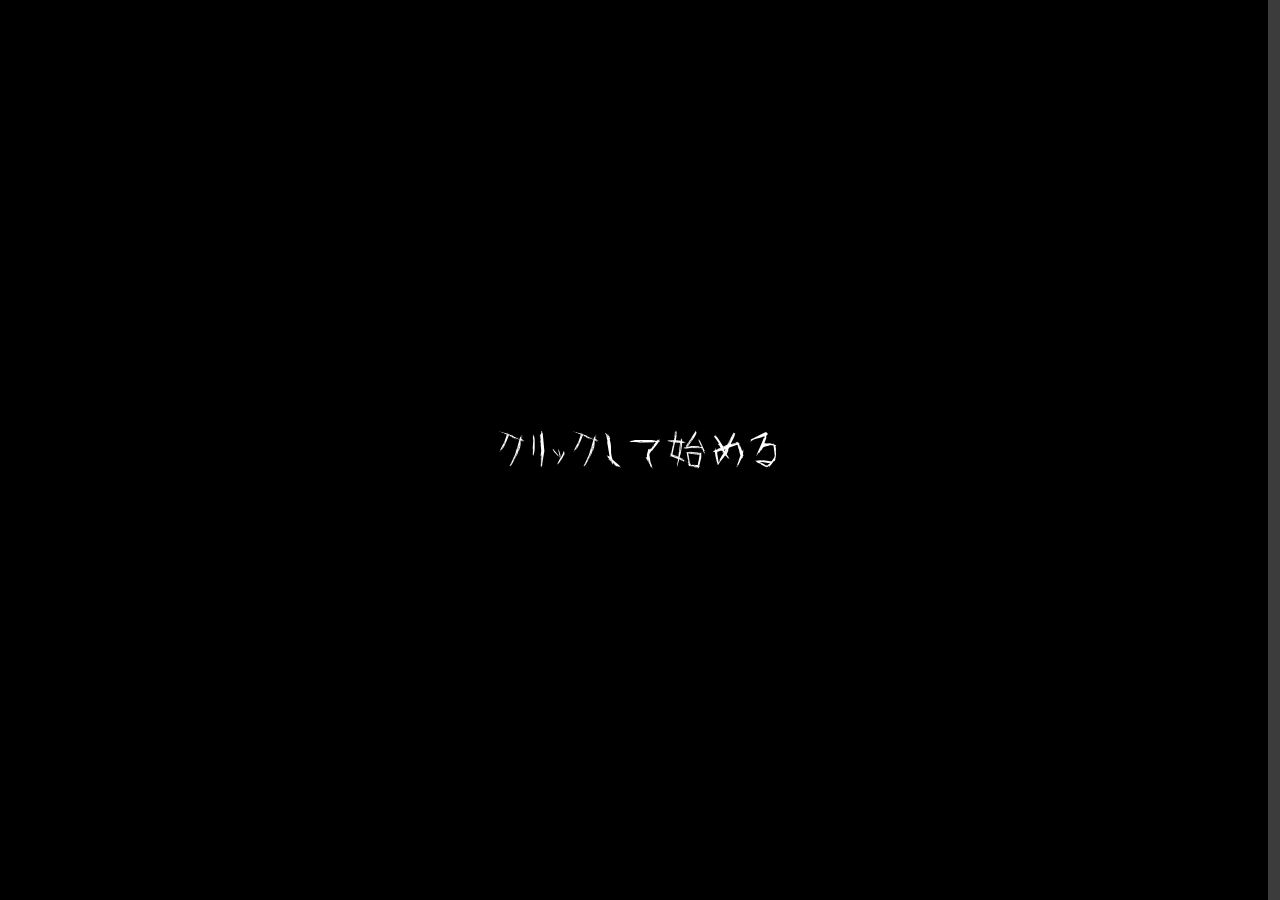
<file: index.html>
<!DOCTYPE html>
<html lang="en">
<head>
    <meta charset="UTF-8">
    <meta name="viewport" content="width=device-width, initial-scale=1.0">
    <title>ホラー診断</title>
    <link rel="stylesheet" href="./style.css">
</head>
<body class="index-body"> 
    <div id="pcOnlyMessage">
        <h1>このサイトはPC専用です</h1>
        <p>スマートフォンでは閲覧できません。</p>
    </div>

    <div id="mainContent">

        <!-- 開始画面 -->
        <div id="startOverlay">
            <div class="overlay-text">
                クリックして始める
            </div>

            <div id="handsContainer"></div>
        </div>

        <!-- BGM -->
        <audio id="bgm" loop>
            <source src="./bgm.mp3" type="audio/mpeg">
        </audio>

        <div id="darkness"></div>


        <!-- ホームボタン -->
        <a href="./index.html" class="home-btn">
        home
        </a>

    
        <div id="wrapper">

            <!-- 質問フォーム -->
            <div class="flex-container">
                <div class="sindan_block">            
                    <!-- 左側 -->
                    <div class="text-box">
                        <h1>あなたの...</h1><br>
                        <h2>全30問の質問に答えると<br>いいことが起こります</h2>
                        
                        <div class="info-list">
                            <div class="info-item"><span class="icon horror-text">？</span> 診断時間：30秒</div>
                            <div class="info-item"><span class="icon horror-text">🕒</span> 全30問の質問に直感で回答してください</div>
                            <div class="info-item"><span class="icon horror-text">🫳</span> あなたの深層心理が見えてくるかも...</div>
                        </div>

                        <button id="startBtn" class="styled">しんだんスタート</button><br>
                        <a href="./result.html" class="styled">けっかをみる<span class="black-and-white-emoji horror-text">👁️</span></a>
                    </div>
                    <!-- 右側 -->
                    <form id="sindanForm" style="display: none;">
                        <div id="answerTimer" class="answer-timer">00:30</div>
                        <div id="questions">
                            <img id="ghostWoman" class="scary-ghost scary-ghost-main" src="img/woman.png" alt="怖い女性">
                            <img class="scary-ghost scary-ghost-left" src="img/woman.png" alt="怖い女性">
                            <img class="scary-ghost scary-ghost-right" src="img/woman.png" alt="怖い女性">
                            <img class="scary-ghost scary-ghost-center" src="img/woman.png" alt="怖い女性">
                            <img class="scary-ghost scary-ghost-far-right" src="img/woman.png" alt="怖い女性">
                        </div>
                        <!-- 診断ボタン -->
                        <div class="block" id="submitBlock" style="display: none;">
                            <input class="styled" type="submit" value="しんだんする">
                        </div>
                    </form>
                </div>



                <div id="avatar-frame">
                    <img class="part body" src="img/body.png">
                    <img class="part hair" src="img/hair.png">
                    <img class="part face" src="img/face.png">
                    <img class="part eyes" src="img/eyes.png">
                    <img class="part fronthair" src="img/fronthair.png">
                </div>

            </div>
        </div>

    </div>
    
    <script src="./character.js"></script>
    <script src="./main.js"></script>
</body>
</html>
</file>
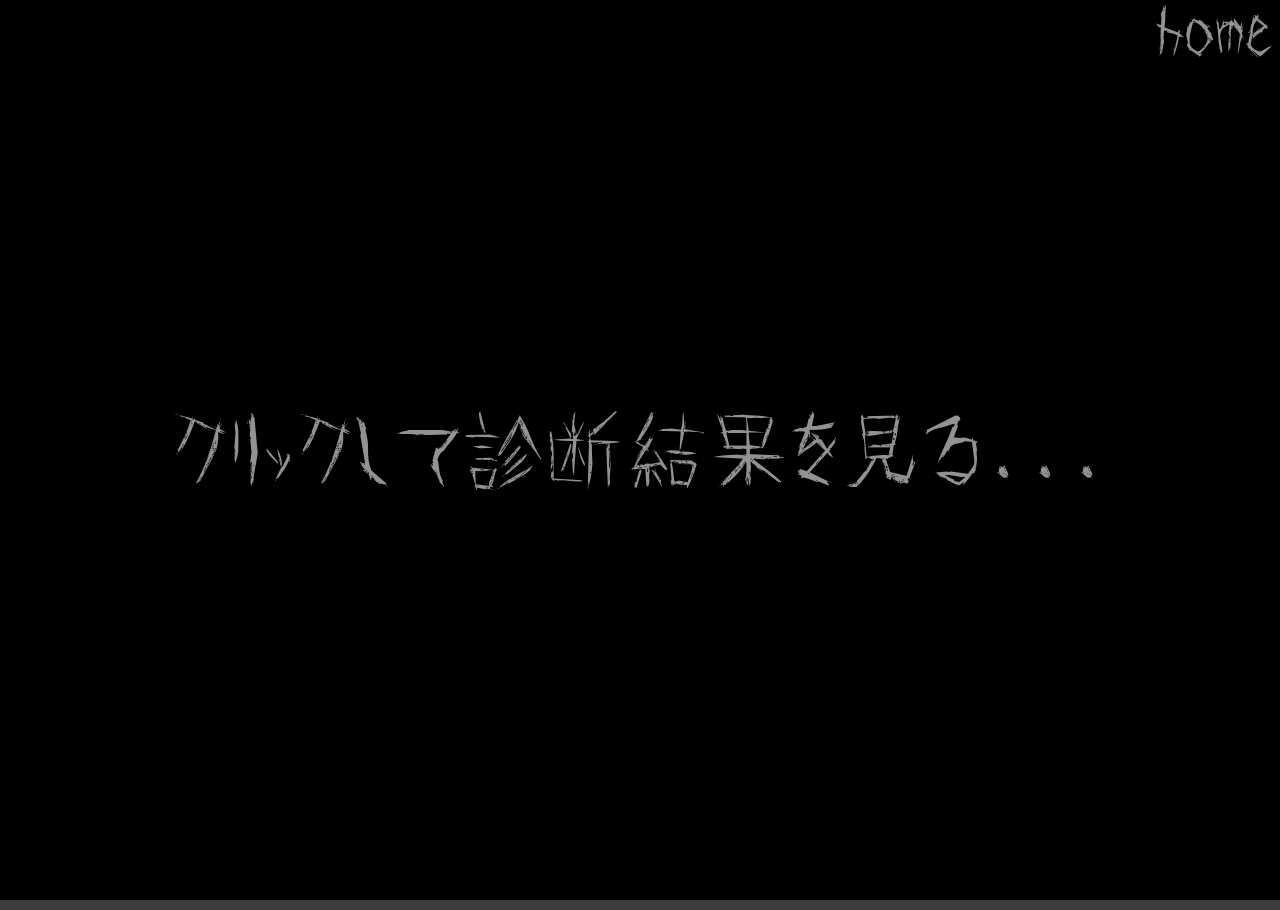
<file: result.html>
<!DOCTYPE html>
<html lang="en">
<head>
    <meta charset="UTF-8">
    <meta name="viewport" content="width=device-width, initial-scale=1.0">
    <title>診断結果</title>
    <link rel="stylesheet" href="./style.css">
</head>
    <body>
        <div id="pcOnlyMessage">
            <h1>このサイトはPC専用です</h1>
            <p>スマートフォンでは閲覧できません。</p>
        </div>
        <div id="resultLockOverlay" style="position:fixed; top:0; left:0; width:100%; height:100%; background:#000; z-index:9999; display:flex; justify-content:center; align-items:center; cursor:pointer;">
            <div style="color:#929292; font-size:80px; letter-spacing: 2px;">
                クリックして診断結果を見る...
            </div>
        </div>
        <div id="darkness"></div>
        <!-- ホームボタン -->
        <a href="./index.html" class="home-btn">
            home
        </a>

        <!-- 結果表示 -->
        <img id="ghostWoman2" src="img/resultwoman.png" alt="怖い女性">
        <div id="resultArea">
            <div id="noResult"></div>
            <div id="result"></div>
        </div>

        <script src="./result.js"></script>
    </body>
</html>
</file>
<file: style.css>
* {
    /* 余白をすべて0にリセット */
    margin: 0px;
    padding: 0px;
    box-sizing: border-box;
}

.index-body {
    /* 画面をスクロールさせない */
    overflow: hidden; 
}

@font-face {
    font-family: 'Onryou';
    src: url('./onryou/onryou.TTF') format('truetype');
}

body {
    /* 中身を中央寄せ */
    text-align: center;
    color: #939393;

    background-color: #3c3c3c;

    /* 背景画像の設定 */
    background-image: url(./img/back.png);

    /* 背景画像を画面幅120%に合わせる */
    background-size: 120%;

    /* スクロールしても背景を動かさない */
    background-attachment: fixed;

    /* 手書き風フォントを適用 */
    font-family: 'Onryou', serif;

    margin: 0;

    /* 画面の縦幅をいっぱいに確保 */
    min-height: 100vh;

    /* 背景をゆらゆら */
    animation: hospitalMove 50s linear infinite;
}

body:not(.index-body) {
    overflow-x: hidden;
    overflow-y: auto;
}

@keyframes hospitalMove {
    0%   { background-position: 50% 50%; }
    10%  { background-position: 47% 49%; }
    20%  { background-position: 45% 52%; }
    30%  { background-position: 48% 54%; }
    40%  { background-position: 52% 53%; }
    50%  { background-position: 55% 50%; }
    60%  { background-position: 54% 47%; }
    70%  { background-position: 50% 46%; }
    80%  { background-position: 46% 48%; }
    90%  { background-position: 48% 52%; }
    100% { background-position: 50% 50%; }
}

/* 結果遷移演出 */
body.result-transition {
    animation: hospitalMove 0.8s linear infinite;
    filter: brightness(60%) contrast(150%);
}

/* 診断画面全体を揺らす */
body.result-transition .flex-container {
    animation: screenShake 0.06s infinite;
}

/* アバターを暴れさせる */
body.result-transition #avatar-frame {
    animation:
        screenShake 0.04s infinite,
        houseMove 2s linear infinite;
}

/* 徐々に暗転 */
body.result-transition::after {
    content: "";
    position: fixed;
    inset: 0;
    background: black;
    opacity: 0;
    animation: fadeDark 6s forwards;
    pointer-events: none;
    z-index: 99999;
}

@keyframes screenShake {
    0%   { transform: translate(0,0); }
    25%  { transform: translate(-5px,3px); }
    50%  { transform: translate(5px,-3px); }
    75%  { transform: translate(-4px,-2px); }
    100% { transform: translate(0,0); }
}

@keyframes fadeDark {
    0% {
        opacity: 0;
    }

    60% {
        opacity: 0.1;
    }

    80% {
        opacity: 0.25;
    }

    95% {
        opacity: 0.7;
    }

    100% {
        opacity: 1;
    }
}

/* 黒画面 */
#startOverlay{
    position: fixed;
    inset: 0;
    background: #000;
    z-index: 99999;

    display: flex;
    justify-content: center;
    align-items: center;

    cursor: pointer;
    transition: opacity 1.5s ease;
}

#startOverlay.hide{
    opacity: 0;
    pointer-events: none;
}

.overlay-text{
    color: white;
    font-size: 40px;
    letter-spacing: 5px;
    animation: blink 2s infinite;
}

@keyframes blink{
    0%,100%{
        opacity: 1;
    }
    50%{
        opacity: 0.3;
    }
}

#handsContainer {
    position: absolute;
    inset: 0;
    overflow: hidden;
}

.scary-hand {
    position: absolute;
    pointer-events: none;
    opacity: 0; /* 初期状態は透明 */
    /* CSSアニメーションのみで制御（JS側でのscale指定と干渉しないよう基点を中心に設定） */
    transform-origin: center; 
    animation: handAppear 1.5s ease-out forwards;
}

@keyframes handAppear {
    0% {
        opacity: 0;
        /* JSで設定した初期サイズ(1倍)からスタート */
        transform: translate(-50%, -50%) rotate(var(--angle)) scale(1);
    }
    30% {
        opacity: 0.8;
    }
    70% {
        opacity: 1;
        /* その場で少し大きくする */
        transform: translate(-50%, -50%) rotate(var(--angle)) scale(1.3);
    }
    100% {
        opacity: 0;
        /* さらに拡大しながら消える */
        transform: translate(-50%, -50%) rotate(var(--angle)) scale(1.5);
    }
}

#wrapper {
    min-height: 100vh;
    /* 中身を画面の上下左右の真ん中に配置 */
    display: flex;
    justify-content: center;
    align-items: center; 
}


a {
    /* リンクの下線を消す */
    text-decoration: none;
}

h1 {
    margin-top: 0;
    margin-bottom: 0;
    font-size: 65px;
    display: inline-block;
    width: 100%;
    /* 💡 2秒かけて常にループ。等速(linear)で切れ目なく動かします */
    animation: constant-horror-h1 3s linear infinite;
}

h2 {
    margin-top: 0;
    margin-bottom: 0;
    font-size: 35px;
    display: inline-block;
    width: 100%;
    /* 💡 h2は別の不規則パターンで常にループ */
    animation: constant-horror-h2 3s linear infinite;
}

/* ＝ ＝ ＝ ＝ ＝ ＝ ＝ ＝ ＝ ＝ ＝ ＝ ＝ ＝ ＝ ＝ ＝ ＝
   常時駆動・不規則メリハリ（h1・h2でタイミング変化）
＝ ＝ ＝ ＝ ＝ ＝ ＝ ＝ ＝ ＝ ＝ ＝ ＝ ＝ ＝ ＝ ＝ ＝ */

/* 【h1】基本は細かく揺れ、中盤（40%〜60%）に大暴れする */
@keyframes constant-horror-h1 {
    /* 前半：じわじわと細かい不気味な揺れ */
    0%   { transform: translate(0px, 0px); }
    15%  { transform: translate(-2px, 1px); }
    30%  { transform: translate(1px, -2px); }
    
    /* 中盤：急に大きな発作のような激しいブレ（拡大縮小ブレも融合） */
    40%  { transform: translate(-7px, 5px) scale(1.03); }
    45%  { transform: translate(6px, -6px) scale(0.97); }
    50%  { transform: translate(-5px, -3px) scale(1.02); }
    55%  { transform: translate(5px, 4px) scale(1); }
    
    /* 後半：また細かい揺れに戻る */
    70%  { transform: translate(-1px, 2px); }
    85%  { transform: translate(2px, -1px); }
    100% { transform: translate(0px, 0px); }
}

/* 【h2】基本は細かく揺れ、終盤（75%〜95%）に大暴れする（h1と逆方向） */
@keyframes constant-horror-h2 {
    /* 前半〜中盤：じわじわと細かい不気味な揺れ */
    0%   { transform: translate(0px, 0px); }
    20%  { transform: translate(2px, -1px); }
    40%  { transform: translate(-1px, 2px); }
    60%  { transform: translate(1px, -2px); }
    70%  { transform: translate(-2px, 1px); }
    
    /* 終盤：h1と入れ替わりで突然大暴れ（数値もh1と逆転） */
    75%  { transform: translate(7px, -5px) scale(0.97); }
    80%  { transform: translate(-6px, 6px) scale(1.03); }
    85%  { transform: translate(5px, 3px) scale(0.98); }
    90%  { transform: translate(-5px, -4px) scale(1); }
    
    100% { transform: translate(0px, 0px); }
}

h3 {
    margin-top: 40px;
    font-size: 130px;
}

h4 {
    margin: 20px auto 20px;
    font-size: 150px;
}

.home-btn {
    /* ボタンを画面の右上に固定 */
    color: #939393;
    position: fixed; 
    top: 2px;       
    right: 5px;     
    /* 最前面に表示 */
    z-index: 9999;   
    
    font-size: 60px;
    text-decoration: none; 
    /* マウスを乗せたときに指マークにする */
    cursor: pointer; 

    /* 💡 ホバー時の変化を滑らかにする設定を追加 */
    font-family: 'Onryou', serif; /* 念のためフォント指定も確実にしておきます */
    transition: color 0.2s ease, text-shadow 0.1s ease;
    will-change: transform;
}

/* 💡 【homeボタン：ホバー時】白黒の残像をまといながらプルプル震える */
.home-btn:hover {
    color: #c8c8c8; /* マウスが載るとパッと明るいグレーに */
    
    /* 左右に黒と白の影を作り、文字が歪んでダブって見える残像ノイズ効果 */
    text-shadow: 2px 1px 0px rgba(0, 0, 0, 0.9), -2px -1px 0px rgba(255, 255, 255, 0.4); 
    
    /* 💡 ボタン専用の高速プルプル振動（btn-shiver）を適用 */
    animation: btn-shiver 0.1s infinite;
}

.horror-text {
    display: inline-block; /* 震えさせるために必要 */
    color: #939393;
    font-weight: bold;
    animation: horror-shake 6s infinite;
}

@keyframes horror-shake {
    0% { transform: translate(0, 0); }
    20% { transform: translate(-2px, 1px); }
    40% { transform: translate(1px, -1px); }
    60% { transform: translate(-1px, 2px); }
    80% { transform: translate(2px, 1px); }
    100% { transform: translate(0, 0); }
}

.flex-container {
    /* 質問とアバターを横並びにする */
    display: flex;
    /* 中身を中央寄せ */
    justify-content: center;                
    /* 横並びの上のラインを揃える */
    align-items: flex-start;
    /* 全体の最大横幅 */
    width: min(96vw, 1540px);
    min-height: min(88vh, 930px);
    height: auto;
    /* 全体を画面の真ん中に寄せる */
    margin: 0 auto 0;          
    gap: 75px;
    padding: 20px 34px;
    background-color: rgba(12, 8, 8, 0.541);
    /* 角を丸くする */
    border-radius: 10px;
    /* 外側に影をつける */
    box-shadow:1px 1px 20px 1px rgb(128, 128, 128);
}

.sindan_block {
    /* 左右の枠をバランスよく伸縮させる */
    flex: 0 1 540px;
    width: min(100%, 540px);
    max-width: 540px;
    height: min(84vh, 890px);
    min-height: 620px;
    text-align: center;
}

#sindanForm {
    width: 100%;
    /* 高さを330pxに固定 */
    height: 100%;             
    /* はみ出た質問は縦スクロールさせる */
    overflow-y: scroll;       
    /* スクロールバーと文字の重なり防止 */
    padding-right: 15px;      
    /* 余白を含めてサイズを固定 */
    box-sizing: border-box;
}

.text-box {
    text-align: center;              
    width: 100%;
    height: 100%;
    box-sizing: border-box;

    /* 💡 変更：背景画像を前面の文字から切り離すための設定 */
    position: relative;
    z-index: 1;

    display: flex;
    flex-direction: column;
    justify-content: center; 
    align-items: center;
    gap: 5px; 
    min-width: 0;
}

/* 💡 追加：背景画像だけを配置して半透明にする設定 */
.text-box::before {
    content: "";
    position: absolute;
    top: 0; left: 0; width: 100%; height: 100%;
    z-index: -1;
    background-image: url(./img/texture.png);
    
    /* 💡 少し長めの秒数（例: 8秒）で歪なループを再生する */
    animation: irregular-fade 8s ease-in-out infinite;
}

/* 💡 点滅の間隔や、見えている時間をわざとバラバラにする */
@keyframes irregular-fade {
    0%   { opacity: 0; }
    10%  { opacity: 0.3; } /* 💡 パッとすぐつく */
    35%  { opacity: 0.3; } /* 💡 しばらくついたまま（長め1） */
    40%  { opacity: 0; }   /* フッと一瞬消える */
    50%  { opacity: 0; }   /* 短い消灯時間 */
    60%  { opacity: 0.3; } /* またすぐつく */
    90%  { opacity: 0.3; } /* 💡 かなり長くついたまま（長め2） */
    100% { opacity: 0; }   /* 最後に消える */
}

.text-box h2 { 
    font-size: 28px;
}
/* スクロールバーの背景（レール） */
#sindanForm::-webkit-scrollbar-track {
    background: #8d8d8d78;
    border-radius: 10px;
}

/* スクロールバーの太さ */
#sindanForm::-webkit-scrollbar {
    width: 12px;
}

/* スクロールバーのつまみ（動く部分） */
#sindanForm::-webkit-scrollbar-thumb {
    /* ピンクのグラデーション */
    background: linear-gradient(45deg, #1d1d1d, #4e4e4e);
    border-radius: 10px;
}

#questions p {
    /* 質問ごとの間隔 */
    margin-bottom: 30px; 
    /* 質問文を太字に */
    font-weight: bold;   
}

p {
    background-color: rgba(40, 40, 40, 0.596);
    border-radius: 14px;
    margin-top: 20px;
    margin-left: auto;
    margin-right: auto;
    padding-top: 17px;
    padding-bottom: 17px;
    padding-left: 18px;
    width: 90%;
    /* 文章を左詰めで読みやすく */
    text-align: left;
    /* 変化を0.2秒でなめらかにする */
    transition: 0.2s;
    font-size: 22px;
    box-shadow: 1px 1px 20px 1px rgb(128, 128, 128);

    /* 💡 以下の2行を追加します */
    display: block; /* 揺れを正しく反映させるため */
    
    /* 4秒かけて、文字の読みやすさを邪魔しない極小の震えをループ */
    animation: text-shiver-gentle 4s linear infinite;
}

/* ＝ ＝ ＝ ＝ ＝ ＝ ＝ ＝ ＝ ＝ ＝ ＝ ＝ ＝ ＝ ＝ ＝ ＝
   【質問文用】可読性を落とさない、かすかな常時微振動
＝ ＝ ＝ ＝ ＝ ＝ ＝ ＝ ＝ ＝ ＝ ＝ ＝ ＝ ＝ ＝ ＝ ＝ */
@keyframes text-shiver-gentle {
    0%   { transform: translate(0px, 0px); }
    20%  { transform: translate(-0.5px, 0.4px); } /* 1px未満の極小のズレ */
    40%  { transform: translate(0.4px, -0.3px); }
    60%  { transform: translate(-0.4px, -0.4px); }
    80%  { transform: translate(0.5px, 0.3px); }
    100% { transform: translate(0px, 0px); }
}

.answer-timer {
    position: sticky;
    top: 2px;
    z-index: 10;
    width: 120px;
    margin: 0 auto 16px;
    padding: 8px 14px;
    background: rgba(27, 27, 27, 0.9);
    border: 1px solid #555;
    border-radius: 50px;
    box-shadow: 1px 1px 12px 1px rgb(128, 128, 128);
    color: #b8b8b8;
    font-size: 24px;
    line-height: 1;
    box-sizing: border-box;
}

label {
    /* 選択肢を一行ずつ縦に並べる */
    display: block; 
    text-align: left;
    margin-left: 18px;
    margin-top: 10px;
    font-weight: normal;
    font-size: 19px;
}

:root {
    /* 共通で使うサイズと色の設定 */
    --radioBtn-size: 22px;
    --active-color: #9b9b9bcd;
    --inactive-color: rgb(255, 255, 255);
}

input[type="radio"] {
    /* 標準のラジオボタンの見た目を消す */
    appearance: none;

    width: var(--radioBtn-size);
    height: var(--radioBtn-size);

    border-radius: 50%;
    /* フチに線の色をつける */
    border: 2px solid var(--active-color);

    background-color: rgba(91, 84, 84, 0.607);
    cursor: pointer;

    transition: 0.2s;

    /* チェック用画像（::after）の位置の基準 */
    position: relative; 
}

input[type="radio"]:checked {
    /* チェック時は元のフチ線を消す */
    border: none;
    /* 背景を透明にする */
    background: transparent;
}

/* ラジオボタンにチェックが入ったときの画像設定 */
input[type="radio"]:checked::after {
    content: "";

    /* ラジオボタンの丸を基準に自由に動かす */
    position: absolute;

    /* 画像のサイズ */
    width: 40px;
    height: 40px;

    /* 画像の中心が重なるように位置を微調整 */
    top: -4px;
    left: -10px;

    /* チェック時の画像を指定 */
    background-image: url("./img/hand.png");
    /* 枠内に画像を綺麗に収める */
    background-size: contain;
    background-repeat: no-repeat;
    background-position: center;
}

#startBtn {
    margin-top: 15px;
    color: #939393;
    width: min(100%, 360px);
    height: 55px;
    font-family: 'Onryou', serif;

    /* 💡 変化を滑らかにし、ノイズ感を出すための準備 */
    transition: color 0.2s ease, text-shadow 0.1s ease;
    cursor: pointer;
}

/* 💡 【スタートボタン：ホバー時】文字の掠れが二重にブレる、古いビデオ風ノイズ */
#startBtn:hover {
    color: #c8c8c8; /* パッと一段階明るいグレーになり、文字を読ませる */
    
    /* 左右に黒と白の「残像の影」を作り、文字が歪んでダブって見えるようにします */
    text-shadow: 2px 1px 0px rgba(0, 0, 0, 0.9), -2px -1px 0px rgba(255, 255, 255, 0.4); 
    
    /* 常時お伝えしている高速微振動 */
    animation: btn-shiver 0.1s infinite;
}

.styled {
    display: flex;
    justify-content: center;
    align-items: center;

    margin: 5px auto;
    width: min(100%, 360px);
    height: 55px;

    font-size: 25px;
    font-family: 'Onryou', serif;

    border-radius: 50px;

    background: rgba(27, 27, 27, 0.813);
    border: 1px solid #555;
    color: #939393;
    font-weight: bold;
    cursor: pointer;

    box-shadow: 1px 1px 3px 1px rgb(128, 128, 128);

    text-decoration: none;
    box-sizing: border-box;

    /* 💡 transitionに「box-shadow」と「background」を追加して不気味なヌルッと感を出す */
    transition: all 0.3s ease;
    will-change: transform;
}

/* 💡 【選択肢ボタン：ホバー時】枠線が冷たく発光し、ボタン全体がパチパチと明滅 */
.styled:hover {
    color: #b0b0b0; /* 明るすぎない、イラストの背景に馴染む淡いグレー */
    border-color: #888; /* 枠の線を少し明るくして、ボタンの存在感を出す */
    background: rgba(10, 10, 10, 0.95); /* 現在の背景より、さらに深い「吸い込まれるような黒」に */
    
    /* 冷たくて薄い、霧のような白いぼかし影をボタンの周りにまとわせます */
    box-shadow: 0 0 12px rgba(255, 255, 255, 0.15), inset 0 0 8px rgba(255, 255, 255, 0.05); 
    
    /* 微振動 ＋ 呪いのビデオのような不規則な明滅（パチパチ感） */
    animation: btn-shiver 0.1s infinite, horror-flicker 0.5s infinite;
}

/* ＝ ＝ ＝ ＝ ＝ ＝ ＝ ＝ ＝ ＝ ＝ ＝ ＝ ＝ ＝ ＝ ＝ ＝
   【ボタン用】白黒の世界観に完全に溶け込むアニメーション
＝ ＝ ＝ ＝ ＝ ＝ ＝ ＝ ＝ ＝ ＝ ＝ ＝ ＝ ＝ ＝ ＝ ＝ */

/* 高速な微振動 */
@keyframes btn-shiver {
    0% { transform: translate(0, 0); }
    25% { transform: translate(-1px, 0.5px); }
    50% { transform: translate(1px, -0.5px); }
    75% { transform: translate(-0.5px, -1px); }
    100% { transform: translate(0, 0); }
}

/* 壊れかけた古いモニターのように、一瞬だけボタンの透明度が不規則に落ちる（点滅） */
@keyframes horror-flicker {
    0%, 100% { opacity: 1; }
    40% { opacity: 1; }
    41% { opacity: 0.4; } /* 一瞬だけ不自然にパチッと暗くなる */
    43% { opacity: 0.8; }
    80% { opacity: 0.8; }
    81% { opacity: 0.2; } /* 消えかけるノイズ */
    83% { opacity: 1; }
}

.black-and-white-emoji {
  /* 👁の絵文字を100%完全な白黒（グレースケール）にする */
  filter: grayscale(100%);
  
  /* 任意：少し暗めにして「黒」を強調したい場合は以下も追加 */
  /* brightness(80%) contrast(120%); */
}

.resultImg { /*結果画像*/
    display: block;
    max-height: none;
    height: 100vh;
    object-fit: cover;
    background-color: rgba(33, 33, 33, 0.732);
    border-radius: 0;
    box-shadow: none;
    margin: 0 auto;
}

.resultmessage {
    font-size: 100px;
    width: 95%;
    max-width: 1200px;
    margin: 20px auto 40px;
    padding-right: 18px;
    text-align: left;
    background-color: rgba(40, 40, 40, 0.596);
    border-radius: 14px;
    margin-top: 20px;
    margin-left: auto;
    margin-right: auto;
    padding-top: 17px;
    padding-bottom: 17px;
    padding-left: 18px;
    text-align: left;
    /* 変化を0.2秒でなめらかにする */
    transition: 0.2s;
    box-shadow:1px 1px 20px 1px rgb(128, 128, 128);

}

/* 結果表示エリアの設定 */
#resultArea {
    box-sizing: border-box;
    width: 100%;
    margin: 0 auto;
}

#resultArea #result p {
    /* 文章の幅を上の画像（450px）と揃える */
    width: min(100%, 640px);
    padding-right: 18px;
}

#result{
    margin-bottom: 50px;
    display: block;
}

#noResult {
    margin-top: 10px;
    font-size: 58px;
    color: #939393;
    text-align: center;
}


#avatar-frame{
    flex: 0 1 820px;
    width: min(54vw, 820px);
    height: min(84vh, 850px);

    position: relative;
    overflow: hidden;

    background-image: url("./img/house.png");
    background-size: 120%;

    border-radius: 30px 30px 12px 12px;
    border: 6px solid #020101a1;
    box-shadow:1px 1px 20px 1px rgb(128, 128, 128);
    min-width: 0;

    margin: auto 0;

    animation: houseMove 40s linear infinite;
}

@keyframes houseMove {
    0%   { background-position: 50% 50%; }
    20%  { background-position: 42% 47%; }
    40%  { background-position: 58% 52%; }
    60%  { background-position: 55% 58%; }
    80%  { background-position: 44% 54%; }
    100% { background-position: 50% 50%; }
}

.part{
    position: absolute;
    width: 100%;
    left: 0;
    top: 0;
}

/* スクロールバーを消す */
html {
    scrollbar-gutter: stable;
}

/* 太さ */
::-webkit-scrollbar {
    width: 12px;
}

/* スクロールバーの背景（レール） */
::-webkit-scrollbar-track {
    background: #b2a5a578;
}

/* スクロールバーのつまみ */
::-webkit-scrollbar-thumb {
    background: linear-gradient(45deg, #1d1d1d, #4e4e4e);
    border-radius: 10px;
}

#ghostWoman2{
    position: fixed;
    inset: 0;

    width: 100vw;
    height: 100vh;
    object-fit: cover;

    opacity: 0;
    transform: scale(1.05);

    transition:
        opacity 0.3s ease,
        transform 0.3s ease;

    pointer-events: none;
    z-index: 99999;
}

#ghostWoman2.show{
    opacity: 1;
    transform: scale(1);
    animation: ghostWomanShake 0.35s ease-in-out infinite;
}

@keyframes ghostWomanShake {
    0%   { transform: scale(1) translate(0,0) rotate(0deg); }
    20%  { transform: scale(1) translate(-4px,2px) rotate(-0.5deg); }
    40%  { transform: scale(1) translate(3px,-2px) rotate(0.4deg); }
    60%  { transform: scale(1) translate(-3px,-3px) rotate(-0.4deg); }
    80%  { transform: scale(1) translate(4px,2px) rotate(0.5deg); }
    100% { transform: scale(1) translate(0,0) rotate(0deg); }
}

.scary-ghost{
    position: fixed;
    bottom: -220px;
    width: 40vw;
    opacity: 0;
    transition:
        transform 0.03s ease-out,
        opacity 0.03s ease-out,
        bottom 0.03s ease-out;
    z-index: 9999;
    pointer-events: none;
}

/* 真ん中（最前面） */
.scary-ghost-main{
    left: 22%;
    transform: translateX(-50%) translate(0, 0) scale(0.3);
    z-index: 10001;
}

/* 左 */
.scary-ghost-left{
    left: 17%;
    transform: translateX(-50%) translate(-46px, 34px) scale(0.3);
    z-index: 9999;
}

/* 右 */
.scary-ghost-right{
    left: 27%;
    transform: translateX(-50%) translate(46px, -28px) scale(0.3);
    z-index: 10000;
}

/* 真ん中付近 */
.scary-ghost-center{
    position: fixed;
    top: -10vh;
    left: 55%;
    transform: translateX(-50%) translate(20px, 10px) scale(0.3,-0.3);
}

/* 右端付近 */
.scary-ghost-far-right{
    left: 85%;
    transform: translateX(-50%) translate(-20px, 20px) scale(0.3);
    z-index: 9996;
}

/* プルプルアニメーション */
@keyframes ghostShake {
    0%   { transform: translateX(-50%) translate(0px, 0px) scale(1.43); }
    20%  { transform: translateX(-50%) translate(-4px, 3px) scale(1.43); }
    40%  { transform: translateX(-50%) translate(3px, -2px) scale(1.43); }
    60%  { transform: translateX(-50%) translate(-3px, -4px) scale(1.43); }
    80%  { transform: translateX(-50%) translate(4px, 2px) scale(1.43); }
    100% { transform: translateX(-50%) translate(0px, 0px) scale(1.43); }
}

@keyframes ghostShakeLeft {
    0%   { transform: translateX(-50%) translate(-46px, 34px) scale(1.25); }
    20%  { transform: translateX(-50%) translate(-50px, 37px) scale(1.25); }
    40%  { transform: translateX(-50%) translate(-43px, 31px) scale(1.25); }
    60%  { transform: translateX(-50%) translate(-49px, 30px) scale(1.25); }
    80%  { transform: translateX(-50%) translate(-42px, 36px) scale(1.25); }
    100% { transform: translateX(-50%) translate(-46px, 34px) scale(1.25); }
}

@keyframes ghostShakeRight {
    0%   { transform: translateX(-50%) translate(46px, -28px) scale(1.3); }
    20%  { transform: translateX(-50%) translate(50px, -25px) scale(1.3); }
    40%  { transform: translateX(-50%) translate(43px, -31px) scale(1.3); }
    60%  { transform: translateX(-50%) translate(49px, -33px) scale(1.3); }
    80%  { transform: translateX(-50%) translate(42px, -26px) scale(1.3); }
    100% { transform: translateX(-50%) translate(46px, -28px) scale(1.3); }
}

@keyframes ghostShakeCenter {
    0%   { transform: translateX(-50%) translate(20px,10px) scale(1.15, -1.15); }
    25%  { transform: translateX(-50%) translate(16px,14px) scale(1.15, -1.15); }
    50%  { transform: translateX(-50%) translate(24px,7px) scale(1.15, -1.15); }
    75%  { transform: translateX(-50%) translate(18px,12px) scale(1.15, -1.15); }
    100% { transform: translateX(-50%) translate(20px,10px) scale(1.15, -1.15); }
}

@keyframes ghostShakeFarRight {
    0%   { transform: translateX(-50%) translate(-20px,20px) scale(1.1); }
    25%  { transform: translateX(-50%) translate(-24px,23px) scale(1.1); }
    50%  { transform: translateX(-50%) translate(-17px,17px) scale(1.1); }
    75%  { transform: translateX(-50%) translate(-22px,19px) scale(1.1); }
    100% { transform: translateX(-50%) translate(-20px,20px) scale(1.1); }
}

/* 表示時 */
.scary-ghost-main.show{
    bottom: 0;
    opacity: 1;
    animation: ghostShake 0.8s infinite;
}

.scary-ghost-left.show{
    bottom: 0;
    opacity: 0.85;
    animation: ghostShakeLeft 0.11s infinite;
}

.scary-ghost-right.show{
    bottom: 0;
    opacity: 0.9;
    animation: ghostShakeRight 0.14s infinite;
}

.scary-ghost-center.show{
    top: -2vh;
    opacity: 0.9;
    animation: ghostShakeCenter 0.12s infinite;
}

.scary-ghost-far-right.show{
    bottom: 0;
    opacity: 0.9;
    animation: ghostShakeFarRight 0.15s infinite;
}


#darkness {
    position: fixed;
    inset: 0;

    background: black;
    opacity: 0.95;

    pointer-events: none;
    z-index: -1;

    animation: darknessFlicker 8s linear infinite;
}

@keyframes darknessFlicker {

    /* 通常 */
    0%, 20%, 100% {
        opacity: 0.6;
    }

    /* 少し明るい */
    10% {
        opacity: 0.3;
    }

    /* 暗くなる */
    30% {
        opacity: 0.8;
    }

    /* かなり暗くなる */
    35% {
        opacity: 0.92;
    }

    /* 戻る */
    40% {
        opacity: 0.6;
    }

    /* 電気がチカチカ */
    60% {
        opacity: 0.25;
    }

    61% {
        opacity: 0.85;
    }

    62% {
        opacity: 0.2;
    }

    63% {
        opacity: 0.75;
    }

    64% {
        opacity: 0.6;
    }

    /* 後半でまた暗く */
    85% {
        opacity: 0.9;
    }

    90% {
        opacity: 0.6;
    }
}

/* ーーー トップ画面の説明テキスト用に追加 ーーー */
.info-list {
    text-align: left;
    width: min(100%, 540px);
    /* box-sizing: border-box; */
    /* overflow: hidden; */
    
    /* ▼ 変更：上下の margin: auto; を廃止し、固定値にすることで散らばりを防ぎます */
    margin: 10px auto;
    font-family: 'Onryou', serif;
    
    border-top: none;
    border-bottom: none;
    padding-top: 0;
    padding-bottom: 0;

    /* 💡 ここから下にアニメーションの設定を追加しました */
    display: block; 
    /* 10秒かけて、h1やh2とは違うテンポで常にじわじわ揺らす */
    animation: constant-horror-list 10s linear infinite;
}

/* ＝ ＝ ＝ ＝ ＝ ＝ ＝ ＝ ＝ ＝ ＝ ＝ ＝ ＝ ＝ ＝ ＝ ＝
   【info-list用】じわじわ・モゾモゾとした常時揺れ
＝ ＝ ＝ ＝ ＝ ＝ ＝ ＝ ＝ ＝ ＝ ＝ ＝ ＝ ＝ ＝ ＝ ＝ */
@keyframes constant-horror-list {
    0%   { transform: translate(0px, 0px) rotate(0deg); }
    15%  { transform: translate(-2px, 2px) rotate(-0.2deg); }
    30%  { transform: translate(1px, -3px) rotate(0.1deg); }
    45%  { transform: translate(-3px, -1px) rotate(-0.1deg); }
    60%  { transform: translate(2px, 3px) rotate(0.2deg); }
    75%  { transform: translate(-1px, -2px) rotate(-0.2deg); }
    90%  { transform: translate(3px, 1px) rotate(0.1deg); }
    100% { transform: translate(0px, 0px) rotate(0deg); }
}

/* 既存の p タグの背景や影のスタイルを打ち消すための専用クラス */
.info-list .info-item {
    background-color: transparent !important;
    box-shadow: none !important;
    margin-top: 0 !important;      /* 線の間隔を整えるため0に */
    margin-bottom: 0 !important;   /* 線の間隔を整えるため0に */
    /* box-sizing: border-box;
    width: 100%; */
    /* ▼ 変更：1行（1項目）ずつの上下に隙間を作ります */
    padding: 12px 0 !important; 
    font-size: 20px;
    color: #939393;
    display: flex;
    align-items: center;

    /* ▼ 追加：1行ずつの下に境界線を引きます */
    border-bottom: 1px solid #939393;
}

/* 一番上の行だけ、上側にも線を引くことで綺麗に挟まれます */
.info-list .info-item:first-child {
    border-top: 1px solid #939393;
}

/* アイコン部分の調整 */
.info-list .icon {
    display: inline-block;
    width: 30px;
    text-align: center;
    margin-right: 10px;
    font-size: 22px;

    /* ▼ 追加：カラーの絵文字（時計や指）を100%白黒（モノクロ）にする */
    filter: grayscale(100%);

    /* ▼ 追加：他の手書き文字の不気味なトーンと馴染ませるため、少しだけ透過させる */
    opacity: 0.8;
}

/* 💡 画面幅が1800px以上、かつ高さが1000px以上のとき（1980x1080環境など）にのみ適用 */
@media (min-width: 1800px) and (min-height: 900px) {

    /* 先ほど調整した、テキストボックスを左に伸ばす設定 */
    .sindan_block {
        flex: 1 1 auto; 
        width: 100%;
        max-width: 780px; /* 1980の幅に合わせて広めの最大幅に設定 */
    }

    /* 画像を右側に固定する設定 */
    #avatar-frame {
        flex: 0 0 825px;  /* 1980×1080の大画面に合わせて画像も少し大きめに調整（お好みで） */
        width: 700px;
    }

    /* ーーー 以下は元々記述されていた 1800×1000 以上のフォントサイズなどの設定 ーーー */
    h1 {
        font-size: 110px;
    }

    .text-box h2 {
        font-size: 58px;
    }

    .info-list .info-item {
        font-size: 30px;
        padding: 16px 0 !important;
    }

    .info-list .icon {
        width: 42px;
        margin-right: 14px;
        font-size: 30px;
    }

    .styled {
        width: min(100%, 460px);
        height: 72px;
        font-size: 40px;
    }

    .flex-container {
        width: min(96vw, 1740px);
        min-height: min(88vh, 930px);
        gap: 50px; /* 横並びの隙間もお好みで調整 */
    }

    #startBtn {
        width: min(100%, 460px);
        height: 72px;
        font-size: 40px;
    }

    .answer-timer {
        width: 150px;
        padding: 10px 16px;
        font-size: 32px;
    }

    #questions p {
        margin-bottom: 36px;
    }

    p {
        font-size: 36px;
        padding-top: 22px;
        padding-bottom: 22px;
        padding-left: 24px;
    }

    label {
        font-size: 32px;
        margin-top: 14px;
    }
}


@media (max-height: 760px) {
    .index-body {
        overflow: hidden;
    }

    #wrapper {
        align-items: center;
        padding-top: 0;
        padding-bottom: 0;
    }

    .flex-container {
        min-height: 0;
    }

    .sindan_block {
        height: min(84vh, 640px);
        min-height: 0;
    }

    #avatar-frame {
        height: min(84vh, 640px);
    }
}

#pcOnlyMessage{
    display: none;
}

#pcOnlyMessage h1 {
    font-size: 26px;
    margin-bottom: 20px;
}

#pcOnlyMessage p {
    font-size: 18px;
    text-align: center;
}

@media (max-width: 1100px){

    #mainContent{
        display: none;
    }

    #pcOnlyMessage{
        display: flex;
        flex-direction: column;
        justify-content: center;
        align-items: center;

        position: fixed;
        inset: 0;

        background: #000;
        color: #fff;
        text-align: center;
        z-index: 99999;
    }
}
</file>
